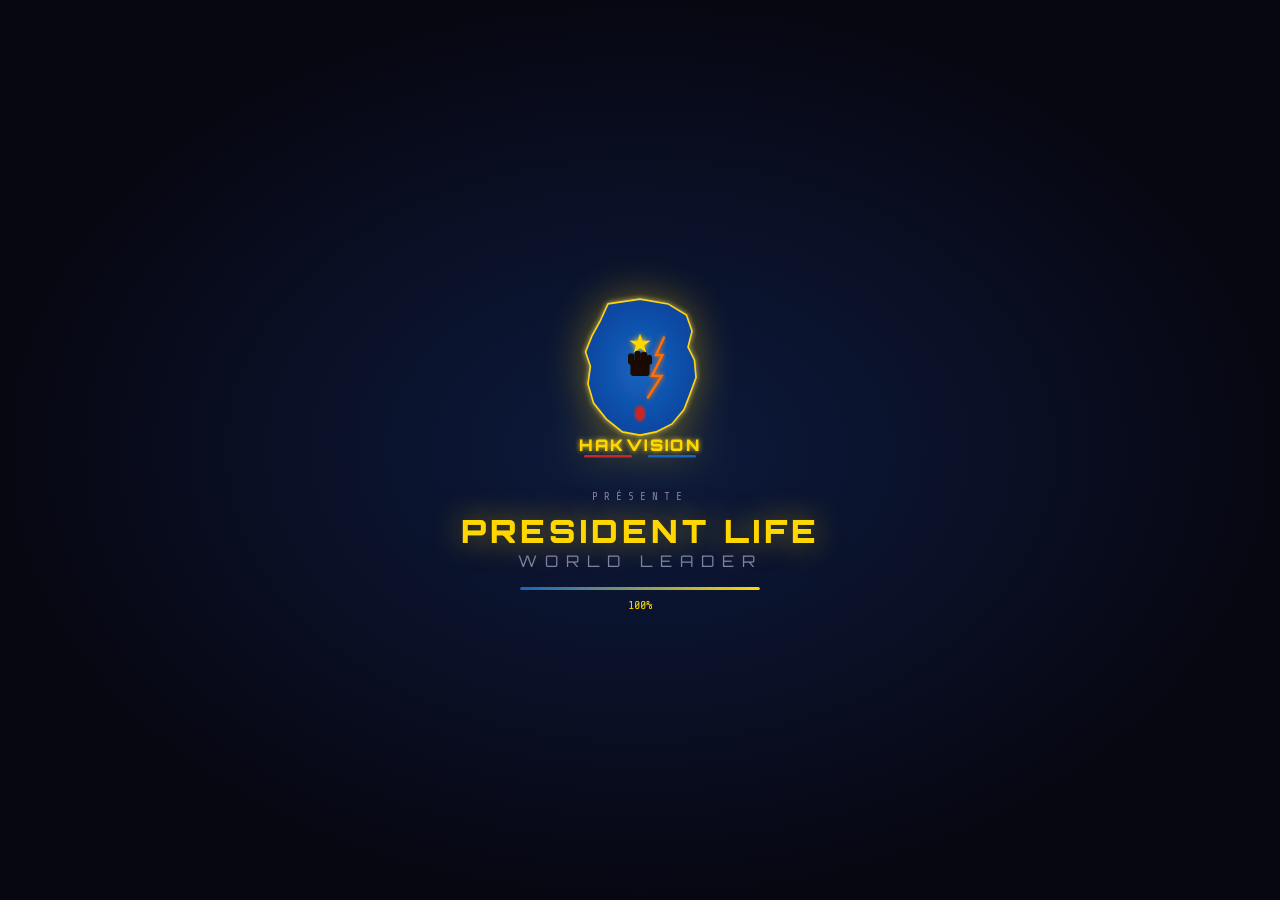
<file: president/index.html>
<!DOCTYPE html>
<html lang="fr">
<head>
<meta charset="UTF-8">
<meta name="viewport" content="width=device-width, initial-scale=1.0, maximum-scale=1.0, user-scalable=no">
<title>Hakvision President Life – World Leader</title>
<link rel="stylesheet" href="css/style.css">
<link href="https://fonts.googleapis.com/css2?family=Orbitron:wght@400;700;900&family=Rajdhani:wght@300;400;600;700&family=Share+Tech+Mono&display=swap" rel="stylesheet">
</head>
<body>

<!-- ═══════════ SPLASH ═══════════ -->
<div id="splash">
  <div class="splash-inner">
    <svg class="hvlogo" viewBox="0 0 200 230" xmlns="http://www.w3.org/2000/svg">
      <defs>
        <radialGradient id="mapGrad" cx="50%" cy="50%" r="50%">
          <stop offset="0%" stop-color="#1565C0"/><stop offset="100%" stop-color="#0D47A1"/>
        </radialGradient>
        <filter id="glow"><feGaussianBlur stdDeviation="3" result="b"/><feMerge><feMergeNode in="b"/><feMergeNode in="SourceGraphic"/></feMerge></filter>
      </defs>
      <path d="M60,18 L100,12 L135,18 L158,32 L165,52 L160,72 L168,88 L170,110 L162,132 L155,150 L140,168 L120,178 L100,182 L78,178 L58,162 L42,142 L35,118 L38,96 L32,78 L40,58 L50,40 Z" fill="url(#mapGrad)" stroke="#FFD700" stroke-width="2" filter="url(#glow)"/>
      <polygon points="100,55 103,64 113,64 105,70 108,79 100,73 92,79 95,70 87,64 97,64" fill="#FFD700" filter="url(#glow)"/>
      <path d="M130,60 L120,82 L128,82 L115,108 L127,108 L110,135" stroke="#FF6F00" stroke-width="3" fill="none" stroke-linecap="round" filter="url(#glow)"/>
      <rect x="88" y="88" width="24" height="20" rx="4" fill="#1a0a00"/>
      <rect x="85" y="80" width="8" height="14" rx="3" fill="#1a0a00"/>
      <rect x="93" y="77" width="8" height="14" rx="3" fill="#1a0a00"/>
      <rect x="101" y="78" width="8" height="13" rx="3" fill="#1a0a00"/>
      <rect x="108" y="82" width="7" height="12" rx="3" fill="#1a0a00"/>
      <ellipse cx="100" cy="155" rx="6" ry="9" fill="#C62828" filter="url(#glow)"/>
      <text x="100" y="202" font-family="Orbitron,sans-serif" font-size="20" font-weight="900" fill="#FFD700" text-anchor="middle" letter-spacing="3" filter="url(#glow)">HAKVISION</text>
      <rect x="30" y="207" width="60" height="3" rx="1.5" fill="#C62828"/>
      <rect x="110" y="207" width="60" height="3" rx="1.5" fill="#1565C0"/>
    </svg>
    <div class="splash-titles">
      <div class="splash-sub">PRÉSENTE</div>
      <div class="splash-game">PRESIDENT LIFE</div>
      <div class="splash-world">WORLD LEADER</div>
    </div>
    <div class="loading-wrap"><div class="loading-bar"><div class="loading-fill" id="loadFill"></div></div><div class="loading-pct" id="loadPct">0%</div></div>
  </div>
</div>

<!-- ═══════════ SETUP ═══════════ -->
<div id="setup" class="hidden">
  <div class="setup-card">
    <div class="setup-logo-sm">
      <svg viewBox="0 0 200 230" width="70" xmlns="http://www.w3.org/2000/svg">
        <path d="M60,18 L100,12 L135,18 L158,32 L165,52 L160,72 L168,88 L170,110 L162,132 L155,150 L140,168 L120,178 L100,182 L78,178 L58,162 L42,142 L35,118 L38,96 L32,78 L40,58 L50,40 Z" fill="#1565C0" stroke="#FFD700" stroke-width="2"/>
        <polygon points="100,55 103,64 113,64 105,70 108,79 100,73 92,79 95,70 87,64 97,64" fill="#FFD700"/>
      </svg>
    </div>
    <h2>NOUVELLE PARTIE</h2>
    <div class="form-group"><label>Votre Nom</label><input id="presName" type="text" placeholder="Ex: Joseph Kabila" maxlength="30"/></div>
    <div class="form-group"><label>Choisir un Pays</label><div class="country-grid" id="countryGrid"></div></div>
    <div class="form-group"><label>Difficulté</label>
      <div class="diff-row">
        <button class="diff-btn active" data-diff="easy">Facile</button>
        <button class="diff-btn" data-diff="normal">Normal</button>
        <button class="diff-btn" data-diff="hard">Difficile</button>
      </div>
    </div>
    <button class="btn-start" id="btnStart">▶ PRENDRE LE POUVOIR</button>
    <button class="btn-start btn-continue hidden" id="btnContinue">💾 CONTINUER LA PARTIE</button>
  </div>
</div>

<!-- ═══════════ GAME ═══════════ -->
<div id="game" class="hidden">
  <div class="phone-frame">

    <div class="status-bar">
      <div class="sb-left"><span id="sbDate">1 Janvier 2026</span></div>
      <div class="sb-center">
        <span class="sb-stat" id="sbMoney">💰 $0</span>
        <span class="sb-stat" id="sbApproval">👥 0%</span>
      </div>
      <div class="sb-right">
        <button class="speed-btn" id="btnPause">⏸</button>
        <button class="speed-btn active" id="btn1x">1x</button>
        <button class="speed-btn" id="btn2x">2x</button>
        <button class="speed-btn" id="btn5x">5x</button>
      </div>
    </div>

    <!-- Big date banner -->
    <div class="date-banner" id="dateBanner">📅 Jeudi 1 Janvier 2026</div>

    <div class="country-header">
      <div class="ch-flag" id="chFlag">🇨🇩</div>
      <div class="ch-info">
        <div class="ch-country" id="chCountry">RÉPUBLIQUE DÉMOCRATIQUE DU CONGO</div>
        <div class="ch-president" id="chPresident">Président: —</div>
      </div>
      <div class="ch-level"><div class="ch-lvl-label">MANDAT</div><div class="ch-lvl-val" id="chMandat">1</div></div>
    </div>

    <div class="alert-banner hidden" id="alertBanner"><span id="alertText"></span><button id="alertClose">✕</button></div>

    <div class="screen" id="screen">

      <!-- HOME -->
      <div class="panel active" id="panel-home">
        <div class="kpi-row">
          <div class="kpi-card"><div class="kpi-label">TRÉSOR</div><div class="kpi-val green" id="kpiTreasury">$0B</div><div class="kpi-delta" id="kpiTreasuryDelta">+0/j</div></div>
          <div class="kpi-card"><div class="kpi-label">PIB</div><div class="kpi-val" id="kpiGDP">$0B</div><div class="kpi-delta" id="kpiGDPDelta">▲ 0%</div></div>
          <div class="kpi-card"><div class="kpi-label">POPULARITÉ</div><div class="kpi-val" id="kpiHappy">0%</div><div class="meter-bar"><div class="meter-fill happy-fill" id="happyBar"></div></div></div>
          <div class="kpi-card"><div class="kpi-label">SÉCURITÉ</div><div class="kpi-val" id="kpiSec">0%</div><div class="meter-bar"><div class="meter-fill sec-fill" id="secBar"></div></div></div>
        </div>
        <div class="election-strip" id="electionStrip"></div>
        <div class="app-grid">
          <div class="app-icon" data-panel="cabinet"><div class="app-emoji">📩</div><div class="app-label">Cabinet</div><div class="app-badge hidden" id="badge-cabinet">0</div></div>
          <div class="app-icon" data-panel="economy"><div class="app-emoji">💰</div><div class="app-label">Économie</div></div>
          <div class="app-icon" data-panel="resources"><div class="app-emoji">⛏️</div><div class="app-label">Ressources</div></div>
          <div class="app-icon" data-panel="companies"><div class="app-emoji">🏢</div><div class="app-label">Entreprises</div></div>
          <div class="app-icon" data-panel="trade"><div class="app-emoji">🚢</div><div class="app-label">Commerce</div></div>
          <div class="app-icon" data-panel="worldmap"><div class="app-emoji">🌍</div><div class="app-label">Monde</div></div>
          <div class="app-icon" data-panel="national"><div class="app-emoji">🗺️</div><div class="app-label">Mon Pays</div></div>
          <div class="app-icon" data-panel="embassies"><div class="app-emoji">🏛️</div><div class="app-label">Ambassades</div></div>
          <div class="app-icon" data-panel="ministers"><div class="app-emoji">👔</div><div class="app-label">Ministres</div></div>
          <div class="app-icon" data-panel="army"><div class="app-emoji">⚔️</div><div class="app-label">Armée</div></div>
          <div class="app-icon" data-panel="infra"><div class="app-emoji">🏗️</div><div class="app-label">Infra.</div></div>
          <div class="app-icon" data-panel="sports"><div class="app-emoji">⚽</div><div class="app-label">Sports</div></div>
          <div class="app-icon" data-panel="elections"><div class="app-emoji">🗳️</div><div class="app-label">Élections</div></div>
          <div class="app-icon" data-panel="social"><div class="app-emoji">📱</div><div class="app-label">CongoX</div></div>
          <div class="app-icon" data-panel="news"><div class="app-emoji">📰</div><div class="app-label">Actu</div></div>
          <div class="app-icon" data-panel="un"><div class="app-emoji">🇺🇳</div><div class="app-label">ONU</div></div>
        </div>
        <div class="ticker-wrap"><div class="ticker" id="ticker">Chargement...</div></div>
      </div>

      <!-- generic panels -->
      <div class="panel hidden" id="panel-cabinet"><div class="panel-header"><button class="back-btn">← Retour</button><h3>📩 CABINET</h3></div><div class="panel-body" id="cabinetBody"></div></div>

      <div class="panel hidden" id="panel-economy"><div class="panel-header"><button class="back-btn">← Retour</button><h3>💰 ÉCONOMIE</h3></div>
        <div class="tabs"><button class="tab active" data-tab="eco-over">Vue</button><button class="tab" data-tab="eco-tax">Fiscalité</button><button class="tab" data-tab="eco-jobs">Emploi</button></div>
        <div class="tab-content active" id="eco-over"></div><div class="tab-content hidden" id="eco-tax"></div><div class="tab-content hidden" id="eco-jobs"></div>
      </div>

      <div class="panel hidden" id="panel-resources"><div class="panel-header"><button class="back-btn">← Retour</button><h3>⛏️ RESSOURCES</h3></div><div class="rdc-badge">Prix mondiaux mis à jour chaque jour</div><div id="resourceBody"></div></div>

      <div class="panel hidden" id="panel-companies"><div class="panel-header"><button class="back-btn">← Retour</button><h3>🏢 ENTREPRISES</h3></div>
        <div class="tabs"><button class="tab active" data-tab="co-mine">Mes entreprises</button><button class="tab" data-tab="co-new">Créer</button></div>
        <div class="tab-content active" id="co-mine"></div><div class="tab-content hidden" id="co-new"></div>
      </div>

      <div class="panel hidden" id="panel-trade"><div class="panel-header"><button class="back-btn">← Retour</button><h3>🚢 COMMERCE INTERNATIONAL</h3></div>
        <div class="tabs"><button class="tab active" data-tab="tr-contracts">Contrats</button><button class="tab" data-tab="tr-new">Nouveau contrat</button></div>
        <div class="tab-content active" id="tr-contracts"></div><div class="tab-content hidden" id="tr-new"></div>
      </div>

      <div class="panel hidden" id="panel-worldmap"><div class="panel-header"><button class="back-btn">← Retour</button><h3>🌍 CARTE DU MONDE</h3></div><div id="worldMapBody"></div></div>

      <div class="panel hidden" id="panel-national"><div class="panel-header"><button class="back-btn">← Retour</button><h3>🗺️ CARTE NATIONALE</h3></div><div id="nationalBody"></div></div>

      <div class="panel hidden" id="panel-embassies"><div class="panel-header"><button class="back-btn">← Retour</button><h3>🏛️ AMBASSADES</h3></div><div id="embassyBody"></div></div>

      <div class="panel hidden" id="panel-ministers"><div class="panel-header"><button class="back-btn">← Retour</button><h3>👔 GOUVERNEMENT</h3></div><div id="ministerBody"></div></div>

      <div class="panel hidden" id="panel-army"><div class="panel-header"><button class="back-btn">← Retour</button><h3>⚔️ ARMÉE</h3></div>
        <div class="tabs"><button class="tab active" data-tab="ar-forces">Forces</button><button class="tab" data-tab="ar-budget">Budget</button></div>
        <div class="tab-content active" id="ar-forces"></div><div class="tab-content hidden" id="ar-budget"></div>
      </div>

      <div class="panel hidden" id="panel-infra"><div class="panel-header"><button class="back-btn">← Retour</button><h3>🏗️ INFRASTRUCTURES</h3></div><div id="infraBody"></div></div>

      <div class="panel hidden" id="panel-sports"><div class="panel-header"><button class="back-btn">← Retour</button><h3>⚽ MINISTÈRE DES SPORTS</h3></div>
        <div class="tabs"><button class="tab active" data-tab="sp-stadiums">Stades</button><button class="tab" data-tab="sp-disc">Disciplines</button><button class="tab" data-tab="sp-events">Événements</button></div>
        <div class="tab-content active" id="sp-stadiums"></div><div class="tab-content hidden" id="sp-disc"></div><div class="tab-content hidden" id="sp-events"></div>
      </div>

      <div class="panel hidden" id="panel-elections"><div class="panel-header"><button class="back-btn">← Retour</button><h3>🗳️ ÉLECTIONS</h3></div><div id="electionBody"></div></div>

      <div class="panel hidden" id="panel-social"><div class="panel-header"><button class="back-btn">← Retour</button><h3>📱 CongoX</h3></div><div id="socialBody"></div></div>

      <div class="panel hidden" id="panel-news"><div class="panel-header"><button class="back-btn">← Retour</button><h3>📰 ACTUALITÉS</h3></div>
        <div class="news-layout">
          <div class="news-col"><h4>🇨🇩 Nationales</h4><div id="newsLocal"></div></div>
          <div class="news-col"><h4>🌍 Internationales</h4><div id="newsWorld"></div></div>
        </div>
      </div>

      <div class="panel hidden" id="panel-un"><div class="panel-header"><button class="back-btn">← Retour</button><h3>🇺🇳 NATIONS UNIES</h3></div><div id="unBody"></div></div>

    </div>

    <div class="home-button" id="homeBtn">⬤</div>

    <div class="event-overlay hidden" id="eventOverlay">
      <div class="event-modal">
        <div class="event-icon" id="evIcon">⚠️</div>
        <div class="event-title" id="evTitle"></div>
        <div class="event-desc" id="evDesc"></div>
        <div class="event-choices" id="evChoices"></div>
      </div>
    </div>

  </div>
</div>

<script src="js/data.js"></script>
<script src="js/engine.js"></script>
<script src="js/ui.js"></script>
</body>
</html>
</file>
<file: president/css/style.css>
/* ═══════════════════════════════════════
   HAKVISION PRESIDENT LIFE — MASTER CSS
═══════════════════════════════════════ */
:root {
  --bg: #070712;
  --surface: #0f0f23;
  --surface2: #161630;
  --border: #252550;
  --blue: #1565C0;
  --blue-light: #1976D2;
  --gold: #FFD700;
  --gold-dark: #F9A825;
  --red: #C62828;
  --green: #2E7D32;
  --green-light: #43A047;
  --orange: #E65100;
  --text: #E8E8F0;
  --text-dim: #8080A0;
  --phone-w: 390px;
  --phone-h: 820px;
  --radius: 12px;
}

*, *::before, *::after { box-sizing: border-box; margin: 0; padding: 0; }

body {
  background: var(--bg);
  background-image:
    radial-gradient(ellipse at 20% 20%, rgba(21,101,192,0.15) 0%, transparent 50%),
    radial-gradient(ellipse at 80% 80%, rgba(198,40,40,0.1) 0%, transparent 50%);
  font-family: 'Rajdhani', sans-serif;
  color: var(--text);
  min-height: 100vh;
  display: flex;
  align-items: center;
  justify-content: center;
  overflow: hidden;
}

/* ═══ SPLASH ═══ */
#splash {
  position: fixed; inset: 0; z-index: 1000;
  background: radial-gradient(ellipse at center, #0d1b3e 0%, #070712 70%);
  display: flex; align-items: center; justify-content: center;
}
.splash-inner {
  display: flex; flex-direction: column; align-items: center; gap: 16px;
  animation: splashIn 0.8s ease-out;
}
@keyframes splashIn { from { opacity:0; transform: scale(0.8); } to { opacity:1; transform: scale(1); } }

.hvlogo { width: 160px; height: 185px; filter: drop-shadow(0 0 20px rgba(255,215,0,0.4)); }

.splash-titles { text-align: center; }
.splash-sub { font-family: 'Share Tech Mono'; font-size: 11px; letter-spacing: 6px; color: var(--text-dim); margin-bottom: 8px; }
.splash-game { font-family: 'Orbitron', sans-serif; font-size: 32px; font-weight: 900; color: var(--gold); letter-spacing: 4px; text-shadow: 0 0 30px rgba(255,215,0,0.5); }
.splash-world { font-family: 'Orbitron', sans-serif; font-size: 16px; font-weight: 400; color: var(--text-dim); letter-spacing: 8px; }

.loading-wrap { width: 240px; display: flex; flex-direction: column; align-items: center; gap: 8px; }
.loading-bar { width: 100%; height: 3px; background: var(--border); border-radius: 2px; overflow: hidden; }
.loading-fill { height: 100%; width: 0%; background: linear-gradient(90deg, var(--blue), var(--gold)); border-radius: 2px; transition: width 0.1s; }
.loading-pct { font-family: 'Share Tech Mono'; font-size: 12px; color: var(--gold); }

/* ═══ SETUP ═══ */
#setup {
  position: fixed; inset: 0; z-index: 900;
  background: radial-gradient(ellipse at center, #0d1b3e 0%, #070712 70%);
  display: flex; align-items: center; justify-content: center;
  padding: 20px;
}
.setup-card {
  background: var(--surface);
  border: 1px solid var(--border);
  border-radius: 20px;
  padding: 32px;
  width: 100%; max-width: 480px;
  display: flex; flex-direction: column; gap: 20px;
  box-shadow: 0 0 60px rgba(21,101,192,0.2);
  max-height: 90vh; overflow-y: auto;
}
.setup-logo-sm { display: flex; justify-content: center; }
.setup-card h2 {
  font-family: 'Orbitron'; font-size: 18px; color: var(--gold);
  text-align: center; letter-spacing: 4px;
}
.form-group { display: flex; flex-direction: column; gap: 8px; }
.form-group label { font-size: 12px; letter-spacing: 2px; color: var(--text-dim); text-transform: uppercase; }
.form-group input {
  background: var(--surface2); border: 1px solid var(--border);
  border-radius: 8px; padding: 12px 16px;
  color: var(--text); font-family: 'Rajdhani'; font-size: 16px;
  outline: none; transition: border-color 0.2s;
}
.form-group input:focus { border-color: var(--gold); }

.country-grid {
  display: grid; grid-template-columns: repeat(2, 1fr); gap: 8px;
}
.country-card {
  background: var(--surface2); border: 2px solid var(--border);
  border-radius: 10px; padding: 12px;
  cursor: pointer; transition: all 0.2s;
  display: flex; align-items: center; gap: 10px;
}
.country-card:hover { border-color: var(--blue-light); background: rgba(21,101,192,0.1); }
.country-card.selected { border-color: var(--gold); background: rgba(255,215,0,0.08); }
.country-card.featured { border-color: var(--gold); position: relative; }
.country-card.featured::before {
  content: '⭐ VEDETTE'; position: absolute; top: -8px; left: 50%; transform: translateX(-50%);
  background: var(--gold); color: #000; font-size: 9px; font-weight: 700;
  padding: 2px 8px; border-radius: 4px; letter-spacing: 1px; white-space: nowrap;
}
.cc-flag { font-size: 28px; }
.cc-info { flex: 1; }
.cc-name { font-weight: 700; font-size: 14px; }
.cc-gdp { font-size: 11px; color: var(--text-dim); }

.diff-row { display: flex; gap: 8px; }
.diff-btn {
  flex: 1; padding: 10px; background: var(--surface2);
  border: 1px solid var(--border); border-radius: 8px;
  color: var(--text); font-family: 'Rajdhani'; font-size: 14px; font-weight: 600;
  cursor: pointer; transition: all 0.2s;
}
.diff-btn.active { background: var(--blue); border-color: var(--blue-light); color: #fff; }

.btn-start {
  background: linear-gradient(135deg, var(--blue) 0%, var(--blue-light) 100%);
  border: none; border-radius: 12px;
  color: var(--gold); font-family: 'Orbitron'; font-size: 16px; font-weight: 700;
  padding: 16px; cursor: pointer; letter-spacing: 3px;
  box-shadow: 0 4px 20px rgba(21,101,192,0.4);
  transition: all 0.2s;
}
.btn-start:hover { transform: translateY(-2px); box-shadow: 0 8px 30px rgba(21,101,192,0.6); }

/* ═══ PHONE FRAME ═══ */
#game {
  position: fixed; inset: 0;
  display: flex; align-items: center; justify-content: center;
}
.phone-frame {
  width: var(--phone-w);
  height: var(--phone-h);
  background: var(--surface);
  border-radius: 40px;
  border: 2px solid var(--border);
  box-shadow:
    0 0 0 6px #0a0a18,
    0 0 0 8px #1a1a35,
    0 20px 80px rgba(0,0,0,0.8),
    inset 0 1px 0 rgba(255,255,255,0.05);
  display: flex; flex-direction: column;
  overflow: hidden;
  position: relative;
}

/* Status Bar */
.status-bar {
  background: rgba(10,10,26,0.95);
  padding: 8px 16px;
  display: flex; align-items: center; justify-content: space-between;
  border-bottom: 1px solid var(--border);
  flex-shrink: 0;
  backdrop-filter: blur(10px);
}
.sb-left { font-family: 'Share Tech Mono'; font-size: 11px; color: var(--text-dim); }
.sb-center { display: flex; gap: 8px; }
.sb-stat { font-size: 11px; font-weight: 600; }
.sb-right { display: flex; gap: 4px; }
.speed-btn {
  background: var(--surface2); border: 1px solid var(--border);
  color: var(--text-dim); font-size: 10px; font-weight: 700;
  padding: 2px 6px; border-radius: 4px; cursor: pointer; transition: all 0.15s;
  font-family: 'Share Tech Mono';
}
.speed-btn.active { background: var(--blue); border-color: var(--blue-light); color: #fff; }
.speed-btn:hover { border-color: var(--gold); }

/* Country Header */
.country-header {
  background: linear-gradient(135deg, var(--blue) 0%, #0D47A1 100%);
  padding: 10px 16px;
  display: flex; align-items: center; gap: 12px;
  flex-shrink: 0;
}
.ch-flag { font-size: 28px; }
.ch-info { flex: 1; }
.ch-country { font-family: 'Orbitron'; font-size: 10px; font-weight: 700; letter-spacing: 1px; color: #fff; }
.ch-president { font-size: 12px; color: rgba(255,255,255,0.7); margin-top: 2px; }
.ch-level { text-align: right; }
.ch-lvl-label { font-size: 9px; color: rgba(255,255,255,0.5); letter-spacing: 1px; }
.ch-lvl-val { font-family: 'Orbitron'; font-size: 20px; font-weight: 900; color: var(--gold); }

/* Alert Banner */
.alert-banner {
  background: linear-gradient(135deg, var(--red), #B71C1C);
  padding: 8px 16px;
  display: flex; align-items: center; justify-content: space-between;
  font-size: 13px; font-weight: 600; flex-shrink: 0;
  animation: alertPulse 1s ease-in-out infinite alternate;
}
@keyframes alertPulse { from { opacity: 1; } to { opacity: 0.8; } }
.alert-banner button { background: none; border: none; color: #fff; cursor: pointer; font-size: 16px; }

/* Screen */
.screen {
  flex: 1; overflow: hidden; position: relative;
}
.panel {
  position: absolute; inset: 0;
  overflow-y: auto; overflow-x: hidden;
  background: var(--surface);
  transform: translateX(100%);
  transition: transform 0.3s cubic-bezier(0.4,0,0.2,1);
}
.panel.active { transform: translateX(0); }

/* Home Panel */
#panel-home {
  transform: none;
  display: flex; flex-direction: column;
  padding-bottom: 70px;
}

/* KPI Row */
.kpi-row {
  display: grid; grid-template-columns: 1fr 1fr; gap: 8px;
  padding: 12px;
}
.kpi-card {
  background: var(--surface2);
  border: 1px solid var(--border);
  border-radius: 10px; padding: 10px 12px;
}
.kpi-label { font-size: 10px; color: var(--text-dim); letter-spacing: 1px; text-transform: uppercase; }
.kpi-val { font-family: 'Orbitron'; font-size: 16px; font-weight: 700; margin: 4px 0; }
.kpi-val.green { color: var(--green-light); }
.kpi-val.red { color: var(--red); }
.kpi-delta { font-size: 11px; color: var(--text-dim); }
.meter-bar { height: 4px; background: var(--border); border-radius: 2px; margin-top: 4px; overflow: hidden; }
.meter-fill { height: 100%; border-radius: 2px; transition: width 0.5s; }
.happy-fill { background: linear-gradient(90deg, var(--orange), var(--gold)); }
.sec-fill { background: linear-gradient(90deg, var(--red), var(--blue-light)); }

/* App Grid */
.app-grid {
  display: grid; grid-template-columns: repeat(4, 1fr);
  gap: 12px; padding: 8px 12px 12px;
}
.app-icon {
  display: flex; flex-direction: column; align-items: center; gap: 6px;
  cursor: pointer; position: relative;
  padding: 10px 4px;
  border-radius: 16px;
  transition: all 0.2s;
  background: var(--surface2);
  border: 1px solid var(--border);
}
.app-icon:hover { background: rgba(21,101,192,0.15); border-color: var(--blue); transform: scale(1.05); }
.app-icon:active { transform: scale(0.95); }
.app-emoji { font-size: 24px; }
.app-label { font-size: 9px; font-weight: 600; text-align: center; color: var(--text-dim); letter-spacing: 0.5px; }
.app-badge {
  position: absolute; top: 4px; right: 4px;
  background: var(--red); color: #fff; font-size: 9px; font-weight: 700;
  min-width: 16px; height: 16px; border-radius: 8px;
  display: flex; align-items: center; justify-content: center; padding: 0 3px;
}

/* Ticker */
.ticker-wrap {
  position: absolute; bottom: 0; left: 0; right: 0;
  background: rgba(10,10,26,0.95);
  border-top: 1px solid var(--border); height: 32px;
  overflow: hidden; display: flex; align-items: center;
}
.ticker {
  font-family: 'Share Tech Mono'; font-size: 11px;
  color: var(--gold); white-space: nowrap;
  animation: tickerScroll 30s linear infinite;
  padding-left: 100%;
}
@keyframes tickerScroll { from { transform: translateX(0); } to { transform: translateX(-100%); } }

/* Panel Header */
.panel-header {
  background: rgba(10,10,26,0.95);
  padding: 12px 16px;
  display: flex; align-items: center; gap: 12px;
  border-bottom: 1px solid var(--border);
  position: sticky; top: 0; z-index: 10;
  backdrop-filter: blur(10px);
}
.panel-header h3 { font-family: 'Orbitron'; font-size: 12px; font-weight: 700; letter-spacing: 2px; color: var(--gold); }
.back-btn {
  background: var(--surface2); border: 1px solid var(--border);
  color: var(--text); padding: 6px 12px; border-radius: 8px;
  font-family: 'Rajdhani'; font-size: 13px; font-weight: 600;
  cursor: pointer; transition: all 0.15s; white-space: nowrap;
}
.back-btn:hover { border-color: var(--gold); color: var(--gold); }

/* Tabs */
.tabs {
  display: flex; background: var(--surface2);
  border-bottom: 1px solid var(--border); overflow-x: auto;
}
.tab {
  background: none; border: none;
  padding: 10px 16px; color: var(--text-dim);
  font-family: 'Rajdhani'; font-size: 13px; font-weight: 600;
  cursor: pointer; white-space: nowrap; transition: all 0.15s;
  border-bottom: 2px solid transparent; margin-bottom: -1px;
}
.tab.active { color: var(--gold); border-bottom-color: var(--gold); }
.tab-content { padding: 12px; }
.tab-content.hidden { display: none; }

/* Panel Body */
.panel-body { padding: 12px; }

/* Stat rows */
.stat-row {
  display: flex; justify-content: space-between; align-items: center;
  padding: 10px 12px; background: var(--surface2);
  border: 1px solid var(--border); border-radius: 8px; margin-bottom: 6px;
  font-size: 13px;
}
.stat-row span:last-child { font-weight: 700; color: var(--gold); font-family: 'Share Tech Mono'; }
.stat-grid { display: grid; grid-template-columns: 1fr 1fr; gap: 8px; }
.stat-card {
  background: var(--surface2); border: 1px solid var(--border);
  border-radius: 10px; padding: 12px;
}
.stat-card-label { font-size: 10px; color: var(--text-dim); letter-spacing: 1px; }
.stat-card-val { font-family: 'Orbitron'; font-size: 15px; font-weight: 700; color: var(--gold); margin-top: 4px; }
.stat-card-sub { font-size: 11px; color: var(--green-light); margin-top: 2px; }

/* Slider */
.slider-row { margin-bottom: 16px; }
.slider-label { display: flex; justify-content: space-between; font-size: 13px; margin-bottom: 6px; }
.slider-val { color: var(--gold); font-family: 'Share Tech Mono'; font-weight: 700; }
input[type=range] {
  width: 100%; -webkit-appearance: none; height: 4px;
  background: var(--border); border-radius: 2px; outline: none;
}
input[type=range]::-webkit-slider-thumb {
  -webkit-appearance: none; width: 18px; height: 18px;
  border-radius: 50%; background: var(--gold);
  cursor: pointer; box-shadow: 0 0 6px rgba(255,215,0,0.5);
}

/* Resource Cards */
.resource-card {
  background: var(--surface2); border: 1px solid var(--border);
  border-radius: 10px; padding: 12px; margin-bottom: 8px;
  display: flex; align-items: center; gap: 12px;
}
.rc-icon { font-size: 28px; }
.rc-info { flex: 1; }
.rc-name { font-weight: 700; font-size: 14px; }
.rc-price { font-family: 'Share Tech Mono'; font-size: 12px; color: var(--gold); }
.rc-stock { font-size: 11px; color: var(--text-dim); }
.rc-trend { font-size: 16px; font-weight: 700; }
.rc-trend.up { color: var(--green-light); }
.rc-trend.down { color: var(--red); }
.rc-actions { display: flex; gap: 6px; flex-direction: column; }
.btn-sm {
  padding: 6px 12px; border-radius: 6px; font-size: 12px; font-weight: 700;
  cursor: pointer; font-family: 'Rajdhani'; border: 1px solid;
  transition: all 0.15s; white-space: nowrap;
}
.btn-sell { background: rgba(198,40,40,0.15); border-color: var(--red); color: var(--red); }
.btn-sell:hover { background: rgba(198,40,40,0.3); }
.btn-buy { background: rgba(46,125,50,0.15); border-color: var(--green-light); color: var(--green-light); }
.btn-buy:hover { background: rgba(46,125,50,0.3); }
.btn-invest { background: rgba(21,101,192,0.15); border-color: var(--blue-light); color: var(--blue-light); }
.btn-invest:hover { background: rgba(21,101,192,0.3); }

/* Build Grid */
.build-grid { display: grid; grid-template-columns: 1fr 1fr; gap: 8px; margin-top: 10px; }
.build-card {
  background: var(--surface2); border: 1px solid var(--border);
  border-radius: 10px; padding: 12px; cursor: pointer;
  transition: all 0.2s; text-align: center;
}
.build-card:hover { border-color: var(--blue); background: rgba(21,101,192,0.1); }
.build-card.building { border-color: var(--orange); animation: buildPulse 1.5s ease-in-out infinite alternate; }
.build-card.built { border-color: var(--green-light); }
@keyframes buildPulse { from { box-shadow: 0 0 0 rgba(230,81,0,0); } to { box-shadow: 0 0 12px rgba(230,81,0,0.3); } }
.bc-emoji { font-size: 24px; margin-bottom: 6px; }
.bc-name { font-size: 12px; font-weight: 700; margin-bottom: 4px; }
.bc-cost { font-size: 11px; color: var(--red); font-family: 'Share Tech Mono'; }
.bc-effect { font-size: 10px; color: var(--green-light); }
.bc-status { font-size: 10px; color: var(--text-dim); margin-top: 4px; }

/* Nations List */
.nation-card {
  background: var(--surface2); border: 1px solid var(--border);
  border-radius: 10px; padding: 12px; margin-bottom: 8px;
  display: flex; align-items: center; gap: 12px;
}
.nc-flag { font-size: 28px; }
.nc-info { flex: 1; }
.nc-name { font-weight: 700; font-size: 14px; }
.nc-rel { font-size: 11px; }
.nc-rel.ally { color: var(--green-light); }
.nc-rel.neutral { color: var(--text-dim); }
.nc-rel.hostile { color: var(--red); }
.nc-actions { display: flex; gap: 4px; }
.btn-diplo {
  padding: 6px 10px; border-radius: 6px; font-size: 11px; font-weight: 600;
  cursor: pointer; font-family: 'Rajdhani'; border: 1px solid var(--border);
  background: var(--surface); color: var(--text); transition: all 0.15s;
}
.btn-diplo:hover { border-color: var(--gold); color: var(--gold); }
.btn-war { border-color: var(--red) !important; color: var(--red) !important; }
.btn-war:hover { background: rgba(198,40,40,0.2) !important; }

/* Defense */
.budget-card {
  background: var(--surface2); border: 1px solid var(--border);
  border-radius: 10px; padding: 16px; margin-bottom: 8px;
}
.budget-title { font-size: 13px; font-weight: 700; margin-bottom: 12px; color: var(--gold); }

/* Sports */
.sports-table { width: 100%; border-collapse: collapse; font-size: 13px; }
.sports-table th {
  background: var(--surface2); color: var(--text-dim);
  padding: 8px 12px; text-align: left; font-size: 11px; letter-spacing: 1px;
  border-bottom: 1px solid var(--border);
}
.sports-table td { padding: 8px 12px; border-bottom: 1px solid rgba(37,37,80,0.5); }
.sports-table tr:hover td { background: rgba(21,101,192,0.05); }
.rank-num { font-family: 'Orbitron'; font-weight: 700; }
.rank-good { color: var(--green-light); }
.rank-mid { color: var(--gold); }
.rank-bad { color: var(--red); }
.stars { color: var(--gold); font-size: 12px; }

/* News */
.news-layout { display: flex; gap: 0; flex-direction: column; padding: 12px; }
.news-col h4 { font-size: 12px; letter-spacing: 2px; color: var(--text-dim); margin-bottom: 8px; padding-bottom: 6px; border-bottom: 1px solid var(--border); }
.news-item {
  background: var(--surface2); border: 1px solid var(--border);
  border-radius: 8px; padding: 10px 12px; margin-bottom: 6px;
  font-size: 13px; line-height: 1.5;
}
.news-date { font-size: 10px; color: var(--text-dim); font-family: 'Share Tech Mono'; margin-top: 4px; }
.news-urgent { border-color: var(--red); background: rgba(198,40,40,0.08); }

/* RDC Badge */
.rdc-badge {
  background: linear-gradient(135deg, var(--blue), var(--gold));
  color: #000; font-weight: 700; font-size: 12px; letter-spacing: 2px;
  padding: 6px 16px; text-align: center;
}

/* Resource Market */
.market-card {
  background: var(--surface2); border: 1px solid var(--border);
  border-radius: 10px; padding: 14px; margin: 8px;
}
.market-name { font-size: 13px; font-weight: 700; display: flex; justify-content: space-between; align-items: center; }
.market-price { font-family: 'Orbitron'; font-size: 18px; font-weight: 700; color: var(--gold); margin: 6px 0; }
.market-chart { height: 40px; background: rgba(21,101,192,0.05); border-radius: 6px; position: relative; overflow: hidden; }
.chart-bar {
  position: absolute; bottom: 0; width: 8px; background: var(--blue);
  border-radius: 2px 2px 0 0; transition: height 0.3s;
}
.market-actions { display: flex; gap: 8px; margin-top: 10px; }
.market-actions button { flex: 1; }

/* God Mode */
.godmode-warn {
  background: rgba(230,81,0,0.15); border: 1px solid var(--orange);
  padding: 10px 16px; font-size: 12px; font-weight: 600; color: var(--orange);
  text-align: center;
}
.editor-form {
  padding: 12px; display: flex; flex-direction: column; gap: 12px;
}
.editor-form label { font-size: 12px; color: var(--text-dim); letter-spacing: 1px; }
.editor-form input, .editor-form select {
  background: var(--surface2); border: 1px solid var(--border);
  border-radius: 8px; padding: 10px 14px;
  color: var(--text); font-family: 'Rajdhani'; font-size: 15px;
  outline: none; width: 100%; margin-top: 4px;
}
.editor-form input:focus, .editor-form select:focus { border-color: var(--gold); }
.btn-create {
  background: linear-gradient(135deg, var(--orange), #BF360C);
  border: none; border-radius: 10px;
  color: #fff; font-family: 'Orbitron'; font-size: 13px; font-weight: 700;
  padding: 12px; cursor: pointer; letter-spacing: 2px; transition: all 0.2s;
}
.btn-create:hover { transform: translateY(-1px); box-shadow: 0 4px 16px rgba(230,81,0,0.4); }

/* Cabinet messages */
.cabinet-msg {
  background: var(--surface2); border: 1px solid var(--border);
  border-radius: 10px; padding: 14px; margin-bottom: 8px;
}
.cm-from { font-size: 11px; color: var(--gold); font-weight: 700; margin-bottom: 4px; }
.cm-text { font-size: 13px; line-height: 1.5; }
.cm-choices { display: flex; gap: 8px; margin-top: 10px; }
.cm-choice {
  flex: 1; padding: 8px; border-radius: 8px;
  font-family: 'Rajdhani'; font-size: 12px; font-weight: 600;
  cursor: pointer; border: 1px solid; transition: all 0.15s; text-align: center;
}
.cm-choice.yes { border-color: var(--green-light); color: var(--green-light); background: rgba(46,125,50,0.1); }
.cm-choice.yes:hover { background: rgba(46,125,50,0.25); }
.cm-choice.no { border-color: var(--red); color: var(--red); background: rgba(198,40,40,0.1); }
.cm-choice.no:hover { background: rgba(198,40,40,0.25); }
.cm-choice.mid { border-color: var(--gold); color: var(--gold); background: rgba(255,215,0,0.08); }
.cm-choice.mid:hover { background: rgba(255,215,0,0.15); }
.cm-timestamp { font-size: 10px; color: var(--text-dim); font-family: 'Share Tech Mono'; margin-top: 6px; }
.empty-msg { text-align: center; color: var(--text-dim); font-size: 14px; padding: 40px 20px; }

/* Home Button */
.home-button {
  position: absolute; bottom: 10px; left: 50%; transform: translateX(-50%);
  width: 36px; height: 36px; border-radius: 50%;
  background: var(--surface2); border: 2px solid var(--border);
  cursor: pointer; display: flex; align-items: center; justify-content: center;
  font-size: 10px; color: var(--text-dim);
  transition: all 0.2s; z-index: 20;
}
.home-button:hover { border-color: var(--gold); color: var(--gold); }

/* Event Overlay */
.event-overlay {
  position: absolute; inset: 0; z-index: 100;
  background: rgba(7,7,18,0.85); backdrop-filter: blur(8px);
  display: flex; align-items: center; justify-content: center; padding: 20px;
}
.event-modal {
  background: var(--surface);
  border: 1px solid var(--gold);
  border-radius: 20px; padding: 24px;
  width: 100%; max-width: 340px;
  box-shadow: 0 0 40px rgba(255,215,0,0.2);
  animation: eventIn 0.3s cubic-bezier(0.4,0,0.2,1);
}
@keyframes eventIn { from { transform: scale(0.8); opacity:0; } to { transform: scale(1); opacity:1; } }
.event-icon { font-size: 48px; text-align: center; margin-bottom: 12px; }
.event-title { font-family: 'Orbitron'; font-size: 14px; font-weight: 700; color: var(--gold); text-align: center; margin-bottom: 12px; letter-spacing: 2px; }
.event-desc { font-size: 14px; line-height: 1.6; color: var(--text); margin-bottom: 16px; text-align: center; }
.event-choices { display: flex; flex-direction: column; gap: 8px; }
.event-choice {
  background: var(--surface2); border: 1px solid var(--border);
  border-radius: 10px; padding: 12px 16px;
  font-family: 'Rajdhani'; font-size: 14px; font-weight: 600;
  cursor: pointer; transition: all 0.2s; text-align: center;
}
.event-choice:hover { border-color: var(--gold); background: rgba(255,215,0,0.08); color: var(--gold); }

/* Scrollbar */
::-webkit-scrollbar { width: 4px; }
::-webkit-scrollbar-track { background: transparent; }
::-webkit-scrollbar-thumb { background: var(--border); border-radius: 2px; }
::-webkit-scrollbar-thumb:hover { background: var(--blue); }

/* Utility */
.hidden { display: none !important; }
.text-green { color: var(--green-light); }
.text-red { color: var(--red); }
.text-gold { color: var(--gold); }
.text-dim { color: var(--text-dim); }
.war-badge { background: var(--red); color: #fff; font-size: 10px; font-weight: 700; padding: 2px 8px; border-radius: 4px; margin-left: 6px; }
.ally-badge { background: var(--green); color: #fff; font-size: 10px; font-weight: 700; padding: 2px 8px; border-radius: 4px; margin-left: 6px; }

/* Responsive — fit smaller screens */
@media (max-height: 860px) {
  .phone-frame { height: 100vh; border-radius: 0; }
  body { align-items: flex-start; }
}
@media (max-width: 420px) {
  :root { --phone-w: 100vw; }
  .phone-frame { border-radius: 0; border: none; box-shadow: none; }
}

/* ═══ PRESIDENT SIMULATOR EXPANSION ═══ */

/* Section titles (style Président Simulator) */
.section-title {
  font-size: 14px; font-weight: 700; color: var(--blue-light);
  padding: 8px 4px; letter-spacing: 0.5px;
}

/* Crime / demographic stats rows */
.crime-row {
  display: flex; justify-content: space-between; align-items: center;
  padding: 8px 12px; font-size: 13px;
  border-bottom: 1px solid rgba(37,37,80,0.5);
}
.crime-val {
  font-family: 'Share Tech Mono'; font-weight: 700;
  color: var(--green-light);
}

/* Citizen opinions */
.opinion-item {
  display: flex; gap: 10px; align-items: flex-start;
  background: var(--surface2); border: 1px solid var(--border);
  border-radius: 10px; padding: 10px 12px; margin: 6px 0;
}
.op-avatar { font-size: 20px; opacity: 0.7; }
.op-name { font-size: 11px; color: var(--text-dim); }
.op-text { font-size: 13px; line-height: 1.4; margin-top: 2px; }

/* Social policy steppers (style +/− Président Simulator) */
.policy-row {
  display: flex; justify-content: space-between; align-items: center; gap: 10px;
  padding: 12px; background: var(--surface2);
  border: 1px solid var(--border); border-radius: 10px; margin-bottom: 8px;
}
.policy-name { font-size: 13px; flex: 1; line-height: 1.3; }
.stepper { display: flex; align-items: center; gap: 8px; }
.step-btn {
  width: 30px; height: 30px; border-radius: 50%;
  border: none; font-size: 18px; font-weight: 700;
  cursor: pointer; color: #fff; flex-shrink: 0;
  display: flex; align-items: center; justify-content: center;
  transition: transform 0.1s;
}
.step-btn:active { transform: scale(0.9); }
.step-btn.minus { background: #E65100; }
.step-btn.plus { background: #43A047; }
.step-val {
  font-family: 'Share Tech Mono'; font-size: 15px; font-weight: 700;
  color: var(--gold); min-width: 48px; text-align: center;
}

/* Network cards */
.network-card {
  background: var(--surface2); border: 1px solid var(--border);
  border-radius: 10px; padding: 12px; margin-bottom: 8px;
}
.network-card.net-building {
  border-color: var(--orange);
  animation: buildPulse 1.5s ease-in-out infinite alternate;
}
.net-head {
  display: flex; justify-content: space-between; align-items: center;
  font-size: 13px; font-weight: 700;
}
.net-info {
  display: flex; justify-content: space-between;
  font-size: 11px; margin-top: 6px;
  font-family: 'Share Tech Mono';
}

/* World map */
.map-wrap {
  margin: 12px; border-radius: 12px; overflow: hidden;
  border: 1px solid var(--border);
}
.world-svg { width: 100%; height: auto; display: block; }
.map-legend {
  display: flex; justify-content: center; gap: 14px;
  font-size: 11px; color: var(--text-dim); padding: 4px 12px 8px;
}

/* Continue button */
.btn-continue {
  background: linear-gradient(135deg, var(--green) 0%, var(--green-light) 100%);
  color: #fff;
}

/* ═══ PRESIDENT SIMULATOR V2 ═══ */
.date-banner {
  background: linear-gradient(90deg, rgba(255,215,0,0.12), rgba(21,101,192,0.12));
  border-bottom: 1px solid var(--border);
  text-align: center; padding: 6px; font-family: 'Share Tech Mono';
  font-size: 13px; color: var(--gold); letter-spacing: 1px; flex-shrink: 0;
}
.election-strip {
  margin: 0 12px 8px; padding: 8px 12px; font-size: 12px;
  background: var(--surface2); border: 1px solid var(--border);
  border-radius: 8px; color: var(--text-dim); text-align: center;
}
.election-strip b { color: var(--gold); }

/* App grid scroll */
#panel-home { overflow-y: auto; }
.app-grid { grid-template-columns: repeat(4, 1fr); }

.hint { color: var(--text-dim); font-size: 12px; padding: 12px; line-height: 1.5; }
.sec-h { font-size: 12px; color: var(--gold); letter-spacing: 1px; margin: 14px 12px 8px; }

/* Forms */
.form-block { padding: 12px; display: flex; flex-direction: column; gap: 6px; }
.form-block label { font-size: 12px; color: var(--text-dim); letter-spacing: 1px; margin-top: 6px; }
.form-block input[type=text], .form-block select {
  background: var(--surface2); border: 1px solid var(--border); border-radius: 8px;
  padding: 10px 14px; color: var(--text); font-family: 'Rajdhani'; font-size: 15px; outline: none;
}
.form-block input:focus, .form-block select:focus { border-color: var(--gold); }
.co-preview { background: var(--surface2); border: 1px solid var(--border); border-radius: 8px; padding: 8px; margin: 8px 0; }

/* Company / contract / army / embassy cards */
.company-card, .contract-card, .army-card, .embassy-card, .minister-card, .sport-card, .un-card, .build-card-wide, .map-info-card {
  background: var(--surface2); border: 1px solid var(--border);
  border-radius: 10px; padding: 12px; margin: 8px;
}
.company-card.closed { opacity: 0.55; border-color: var(--red); }
.cmp-head { display: flex; justify-content: space-between; align-items: center; font-size: 14px; font-weight: 700; }
.cmp-line { font-size: 11px; color: var(--text-dim); margin: 4px 0; }
.cmp-stats { display: flex; flex-wrap: wrap; gap: 10px; font-size: 11px; font-family: 'Share Tech Mono'; color: var(--gold); margin-top: 4px; }

/* Ministers */
.min-head { font-size: 13px; font-weight: 700; }
.min-name { font-size: 15px; color: var(--gold); margin: 2px 0 8px; }
.min-stat { display: flex; justify-content: space-between; font-size: 12px; margin-top: 6px; }

/* Embassy */
.emb-tags { display: flex; gap: 6px; margin: 8px 0; flex-wrap: wrap; }
.tag { font-size: 10px; padding: 2px 8px; border-radius: 4px; font-weight: 700; }
.tag.green { background: rgba(46,125,50,0.2); color: var(--green-light); }
.tag.blue { background: rgba(21,101,192,0.2); color: var(--blue-light); }
.emb-visa { margin: 8px 0; }
.emb-lbl { font-size: 11px; color: var(--text-dim); display: block; margin-bottom: 4px; }
.visa-btn {
  font-size: 10px; padding: 4px 8px; margin: 2px; border-radius: 6px;
  border: 1px solid var(--border); background: var(--surface); color: var(--text-dim); cursor: pointer;
}
.visa-btn.active { border-color: var(--gold); color: var(--gold); background: rgba(255,215,0,0.08); }

/* Maps */
.map-controls { display: flex; gap: 6px; align-items: center; padding: 8px 12px; }
.map-btn {
  width: 32px; height: 32px; border-radius: 8px; border: 1px solid var(--border);
  background: var(--surface2); color: var(--gold); font-size: 16px; cursor: pointer;
}
.map-btn:active { transform: scale(0.92); }
.map-hint { font-size: 11px; color: var(--text-dim); margin-left: auto; }
.map-wrap { margin: 0 12px 8px; border: 1px solid var(--border); border-radius: 12px; overflow: hidden; }
.world-svg { width: 100%; height: auto; display: block; transition: transform 0.2s; transform-origin: center; }
.map-legend { display: flex; justify-content: center; gap: 12px; font-size: 11px; color: var(--text-dim); padding: 0 12px 8px; }
.map-info-card.you { border-color: var(--gold); }
.mic-head { font-size: 14px; font-weight: 700; margin-bottom: 8px; }
.badge-you { background: var(--gold); color: #000; font-size: 9px; padding: 2px 6px; border-radius: 4px; font-weight: 700; }

/* Social feed */
.social-head { padding: 12px; font-size: 13px; color: var(--gold); letter-spacing: 1px; border-bottom: 1px solid var(--border); }
.tweet { background: var(--surface2); border: 1px solid var(--border); border-radius: 10px; padding: 12px; margin: 8px; border-left: 3px solid var(--text-dim); }
.tweet.pos { border-left-color: var(--green-light); }
.tweet.neg { border-left-color: var(--red); }
.tw-top { display: flex; justify-content: space-between; }
.tw-user { font-weight: 700; color: var(--blue-light); font-size: 13px; }
.tw-date { font-size: 10px; color: var(--text-dim); font-family: 'Share Tech Mono'; }
.tw-text { font-size: 13px; line-height: 1.5; margin: 6px 0; }
.tw-meta { font-size: 11px; color: var(--text-dim); }

/* UN */
.un-card { border-left: 3px solid var(--blue); }
.un-title { font-size: 14px; font-weight: 700; color: var(--gold); }
.un-desc { font-size: 12px; color: var(--text); margin: 6px 0; line-height: 1.5; }
.un-voted { font-size: 12px; color: var(--green-light); margin-top: 6px; }

/* Election hero */
.election-hero { text-align: center; padding: 20px; background: linear-gradient(135deg, rgba(21,101,192,0.15), rgba(255,215,0,0.1)); border-radius: 12px; margin: 12px; border: 1px solid var(--gold); }
.eh-icon { font-size: 40px; }
.eh-title { font-family: 'Orbitron'; font-size: 14px; color: var(--gold); letter-spacing: 2px; margin-top: 8px; }
.eh-date { font-family: 'Orbitron'; font-size: 20px; font-weight: 900; color: #fff; margin: 6px 0; }
.eh-sub { font-size: 12px; color: var(--text-dim); }

.build-card-wide.built { border-color: var(--green-light); }
.build-card-wide.building { border-color: var(--orange); }
</file>
